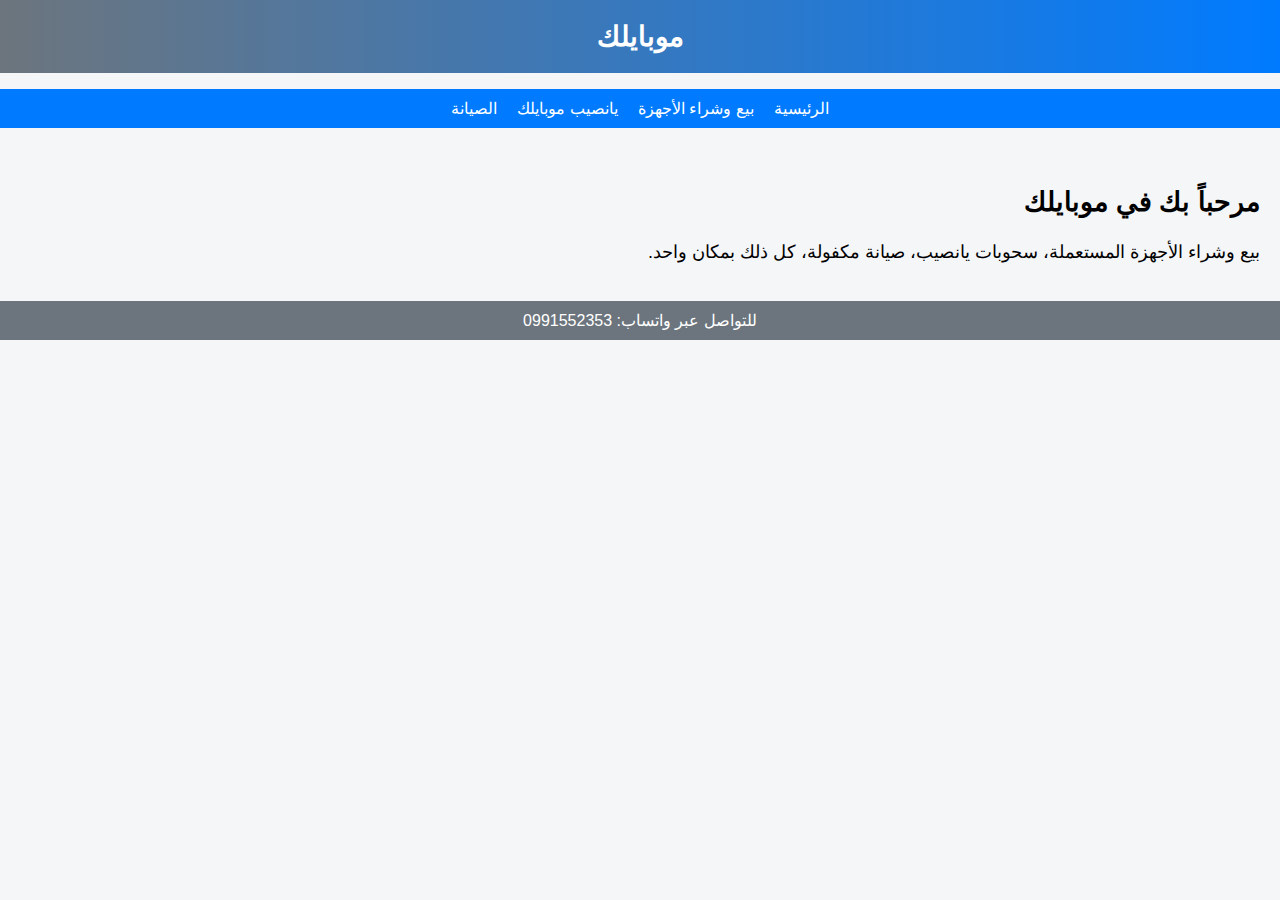
<file: index.html>
<!DOCTYPE html>
<html lang="ar" dir="rtl">
<head>
    <meta charset="UTF-8">
    <title>موبايلك | الصفحة الرئيسية</title>
    <link rel="stylesheet" href="style.css">
</head>
<body>
    <header class="main-header">موبايلك</header>

    <nav>
        <ul>
            <li><a href="index.html">الرئيسية</a></li>
            <li><a href="devices.html">بيع وشراء الأجهزة</a></li>
            <li><a href="lottery.html">يانصيب موبايلك</a></li>
            <li><a href="repair.html">الصيانة</a></li>
        </ul>
    </nav>

    <main>
        <section>
            <h2>مرحباً بك في موبايلك</h2>
            <p>بيع وشراء الأجهزة المستعملة، سحوبات يانصيب، صيانة مكفولة، كل ذلك بمكان واحد.</p>
        </section>
    </main>

    <footer>للتواصل عبر واتساب: 0991552353</footer>
</body>
</html>
</file>
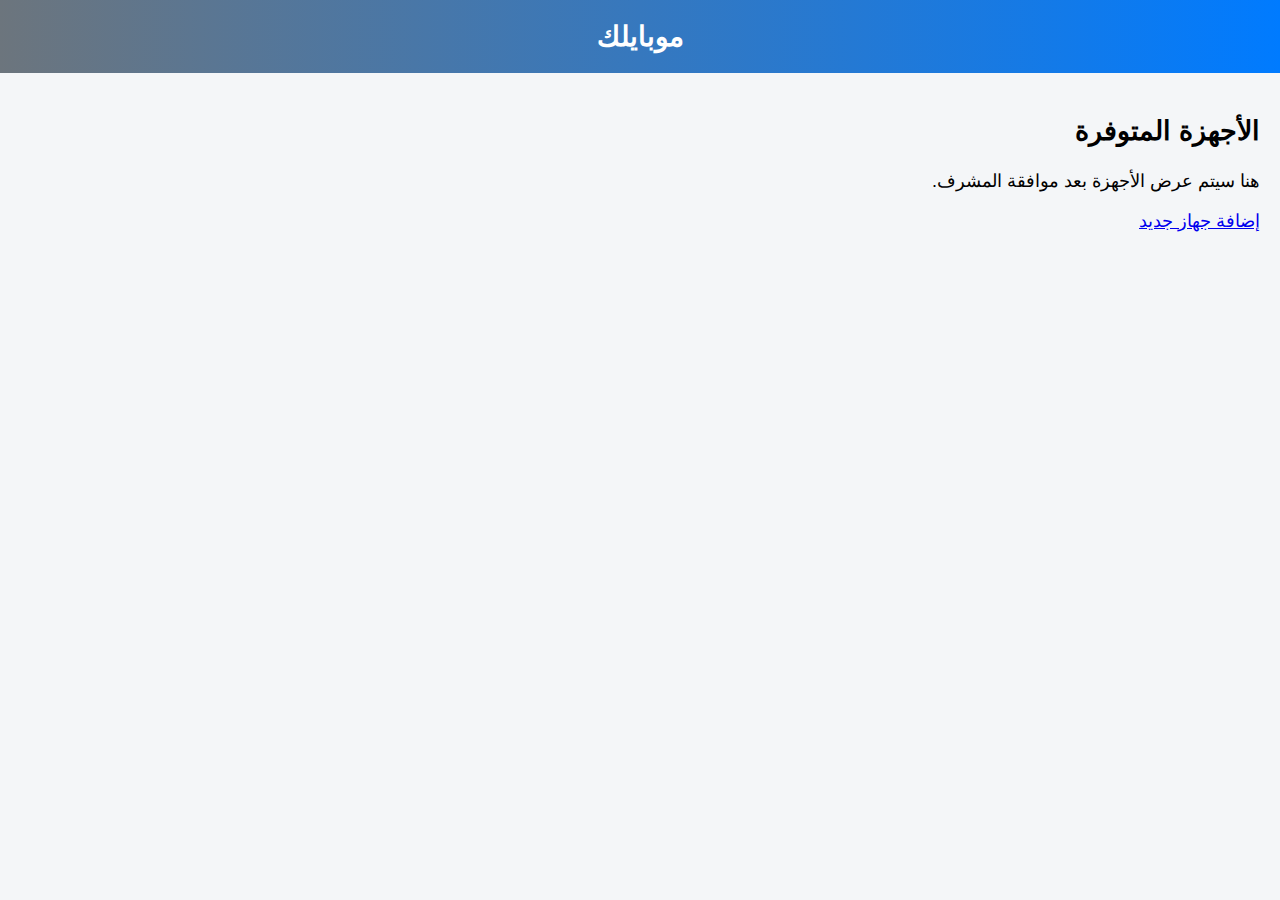
<file: devices.html>
<!DOCTYPE html>
<html lang="ar" dir="rtl">
<head>
    <meta charset="UTF-8">
    <title>بيع وشراء الأجهزة</title>
    <link rel="stylesheet" href="style.css">
</head>
<body>
<header class="main-header">موبايلك</header>
<main>
    <h2>الأجهزة المتوفرة</h2>
    <p>هنا سيتم عرض الأجهزة بعد موافقة المشرف.</p>
    <a href="submit-device.html">إضافة جهاز جديد</a>
</main>
</body>
</html>
</file>
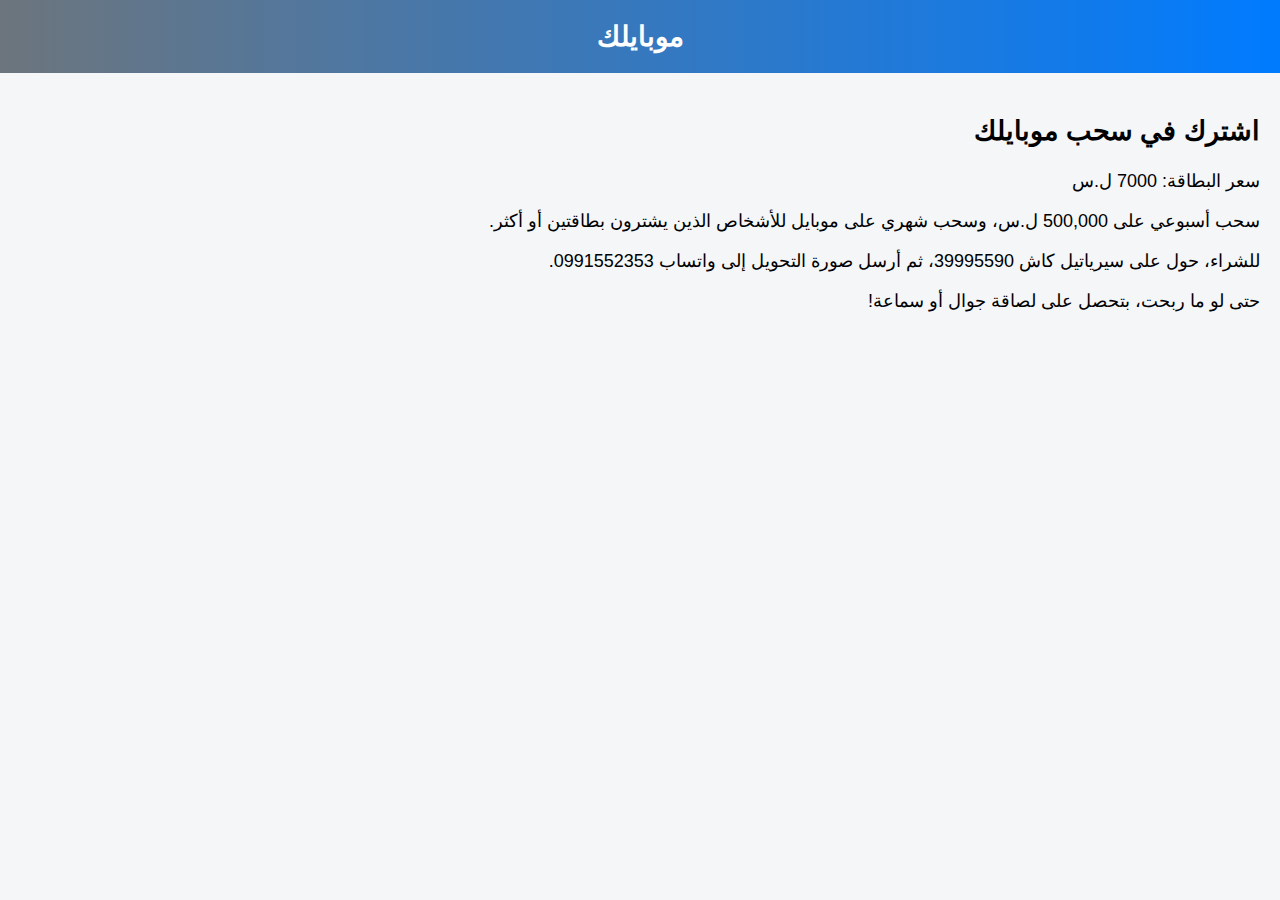
<file: lottery.html>
<!DOCTYPE html>
<html lang="ar" dir="rtl">
<head>
    <meta charset="UTF-8">
    <title>يانصيب موبايلك</title>
    <link rel="stylesheet" href="style.css">
</head>
<body>
<header class="main-header">موبايلك</header>
<main>
    <h2>اشترك في سحب موبايلك</h2>
    <p>سعر البطاقة: 7000 ل.س</p>
    <p>سحب أسبوعي على 500,000 ل.س، وسحب شهري على موبايل للأشخاص الذين يشترون بطاقتين أو أكثر.</p>
    <p>للشراء، حول على سيرياتيل كاش 39995590، ثم أرسل صورة التحويل إلى واتساب 0991552353.</p>
    <p>حتى لو ما ربحت، بتحصل على لصاقة جوال أو سماعة!</p>
</main>
</body>
</html>
</file>
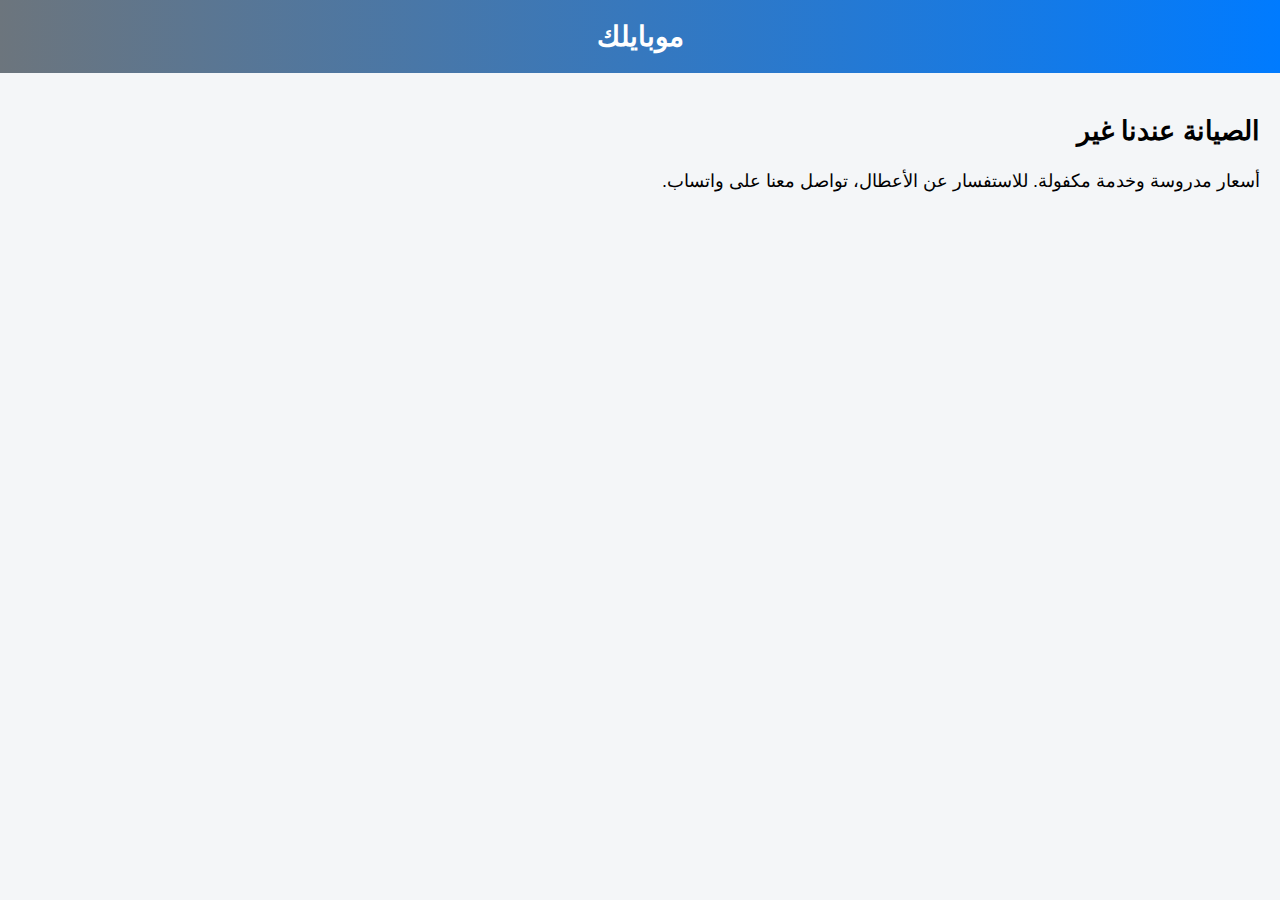
<file: repair.html>
<!DOCTYPE html>
<html lang="ar" dir="rtl">
<head>
    <meta charset="UTF-8">
    <title>خدمات الصيانة</title>
    <link rel="stylesheet" href="style.css">
</head>
<body>
<header class="main-header">موبايلك</header>
<main>
    <h2>الصيانة عندنا غير</h2>
    <p>أسعار مدروسة وخدمة مكفولة. للاستفسار عن الأعطال، تواصل معنا على واتساب.</p>
</main>
</body>
</html>
</file>
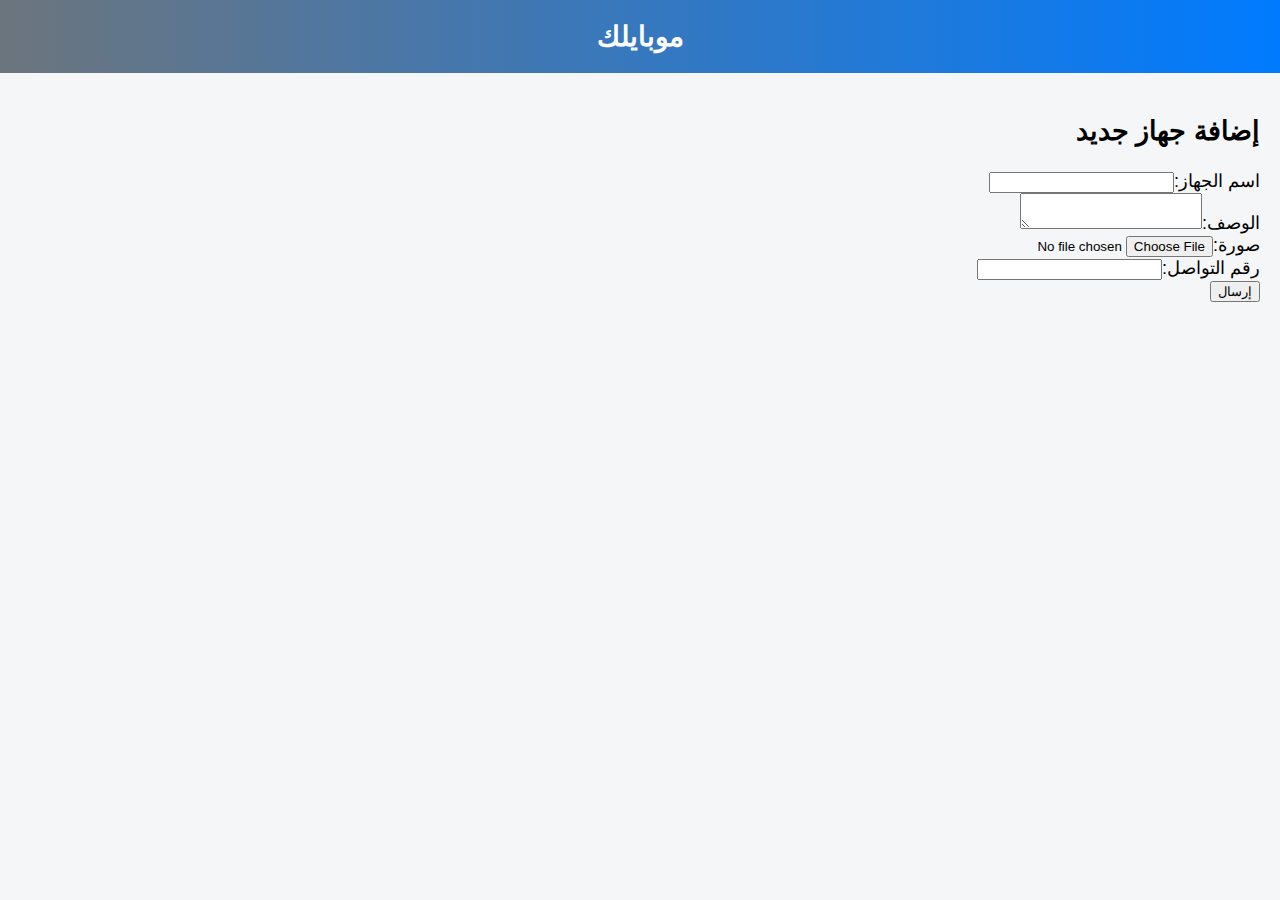
<file: submit-device.html>
<!DOCTYPE html>
<html lang="ar" dir="rtl">
<head>
    <meta charset="UTF-8">
    <title>إضافة جهاز</title>
    <link rel="stylesheet" href="style.css">
</head>
<body>
<header class="main-header">موبايلك</header>
<main>
    <h2>إضافة جهاز جديد</h2>
    <form>
        <label>اسم الجهاز:</label><input type="text"><br>
        <label>الوصف:</label><textarea></textarea><br>
        <label>صورة:</label><input type="file"><br>
        <label>رقم التواصل:</label><input type="tel"><br>
        <button type="submit">إرسال</button>
    </form>
</main>
</body>
</html>
</file>
<file: style.css>
body {
    font-family: 'Tahoma', sans-serif;
    background: #f4f6f8;
    direction: rtl;
    margin: 0;
    padding: 0;
}
.main-header {
    background: linear-gradient(to left, #007bff, #6c757d);
    color: white;
    padding: 20px;
    text-align: center;
    font-size: 28px;
    font-weight: bold;
}
nav ul {
    list-style: none;
    display: flex;
    justify-content: center;
    background: #007bff;
    padding: 10px;
}
nav ul li {
    margin: 0 10px;
}
nav ul li a {
    color: white;
    text-decoration: none;
}
main {
    padding: 20px;
    font-size: 18px;
}
footer {
    background: #6c757d;
    color: white;
    text-align: center;
    padding: 10px;
}
</file>
